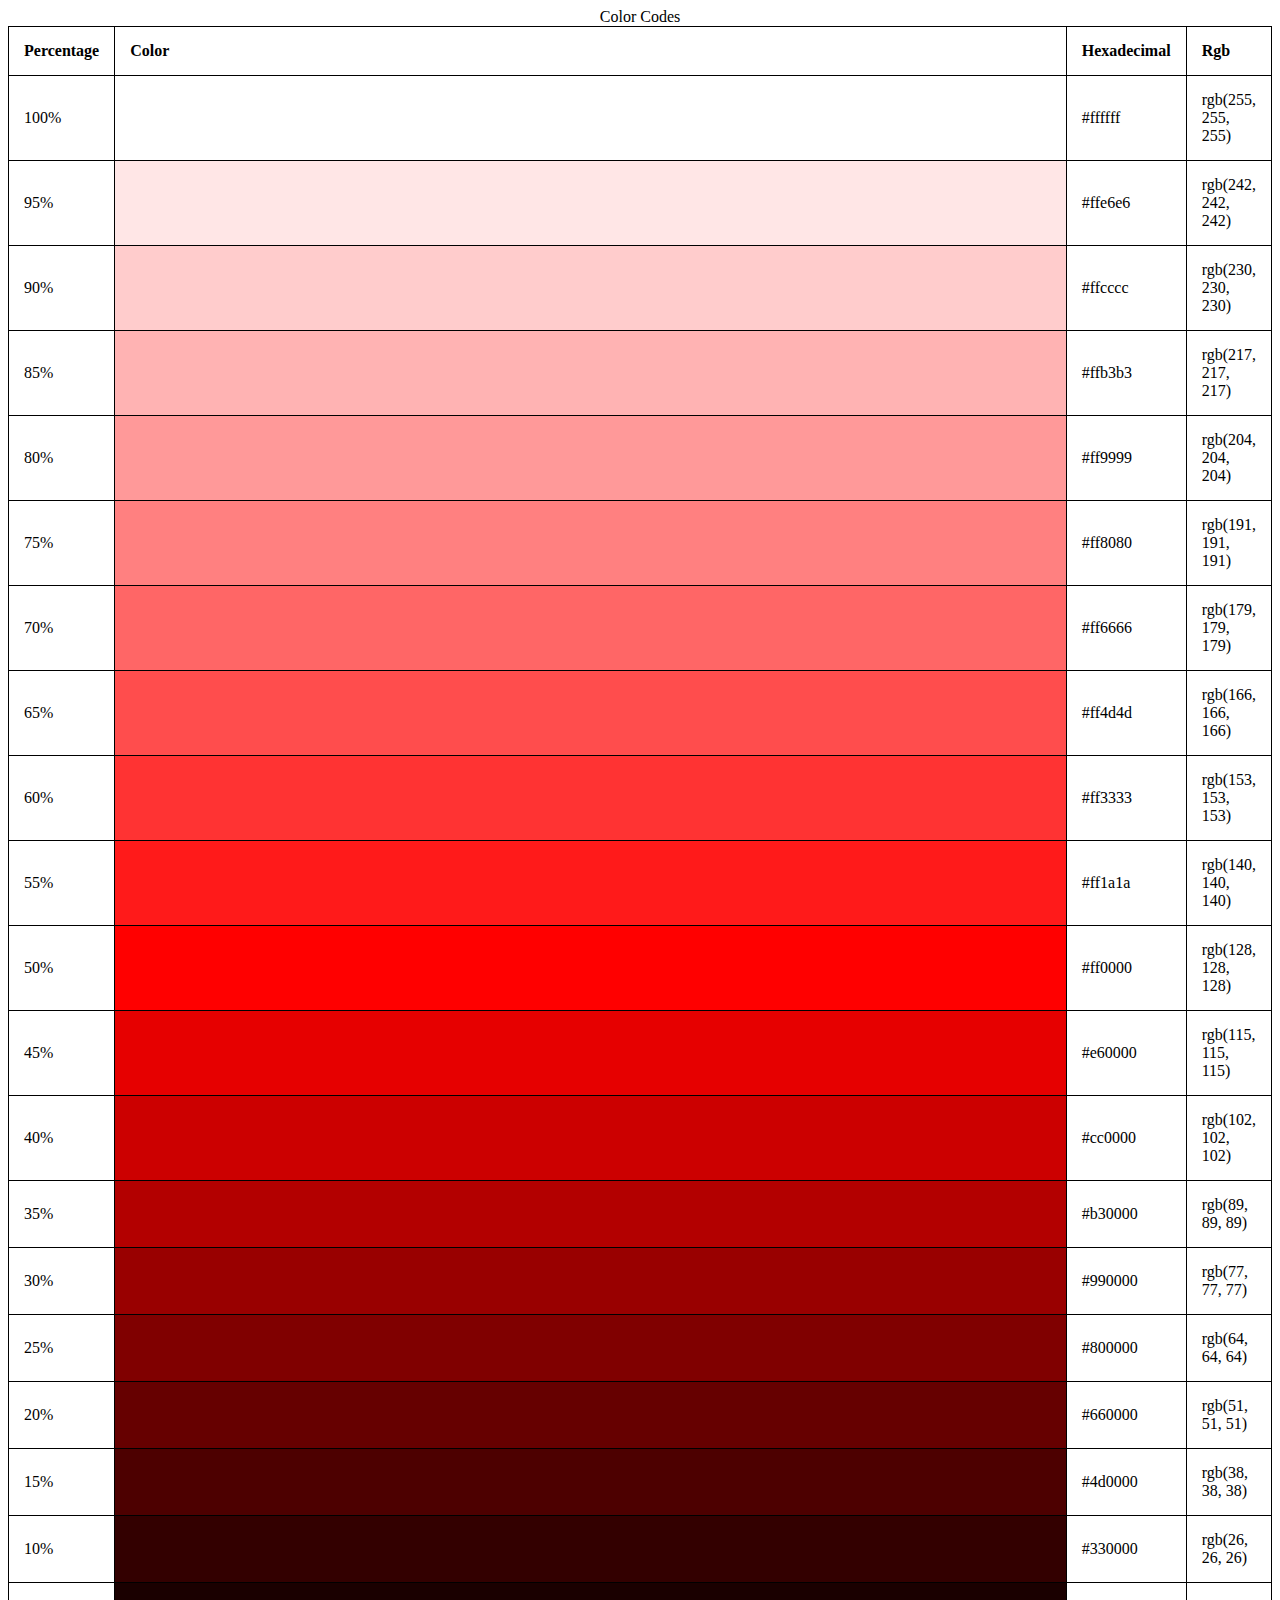
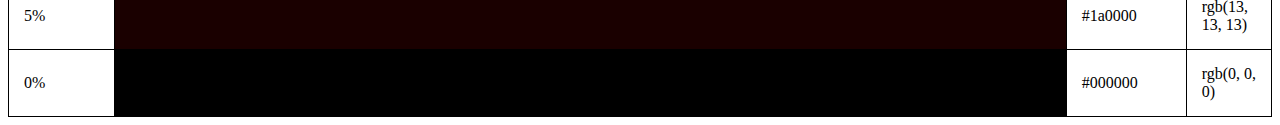
<file: table1.html>
<!DOCTYPE html>
<html lang="en" dir="ltr">
  <head>
    <meta charset="utf-8">
    <title>ColorIt!</title>
    <link rel="stylesheet" href="t1.css" />
  </head>
  <body>
    <table style="width:100%">
    <caption>Color Codes</caption>
  <tr>
    <th>Percentage</th>
    <th>Color</th>
    <th>Hexadecimal</th>
    <th>Rgb</th>
  </tr>
  <tr>
    <td>100%</td>
    <td id ="t01"></td>
    <td>#ffffff</td>
    <td>rgb(255, 255, 255)</td>
  </tr>
  <tr>
    <td >95%</td>
    <td id ="t02"></td>
    <td>#ffe6e6</td>
    <td>rgb(242, 242, 242)</td>
  </tr>
  <tr>
    <td>90%</td>
    <td id="t03"></td>
    <td> #ffcccc</td>
    <td>rgb(230, 230, 230)</td>
  </tr>
  <tr>
    <td>85%</td>
    <td id="t04"></td>
    <td> #ffb3b3</td>
    <td>rgb(217, 217, 217)</td>
  </tr>
  <tr>
    <td>80%</td>
    <td id="t05"></td>
    <td> #ff9999</td>
    <td>rgb(204, 204, 204)</td>
  </tr>
  <tr>
    <td>75%</td>
    <td id="t06"></td>
    <td> #ff8080</td>
    <td>rgb(191, 191, 191)</td>
  </tr>
  <tr>
    <td>70%</td>
    <td id="t07"></td>
    <td> #ff6666</td>
    <td>rgb(179, 179, 179)</td>
  </tr>
  <tr>
    <td>65%</td>
    <td id="t08"></td>
    <td>#ff4d4d</td>
    <td>rgb(166, 166, 166)</td>
  </tr>
  <tr>
    <td>60%</td>
    <td id="t09"></td>
    <td> #ff3333</td>
    <td>rgb(153, 153, 153)</td>
  </tr>
  <tr>
    <td>55%</td>
    <td id="t010"></td>
    <td> #ff1a1a</td>
    <td>rgb(140, 140, 140)</td>
  </tr>
  <tr>
    <td>50%</td>
    <td id="t011"></td>
    <td> #ff0000</td>
    <td>rgb(128, 128, 128)</td>
  </tr>
  <tr>
    <td>45%</td>
    <td id="t012"></td>
    <td>#e60000</td>
    <td>rgb(115, 115, 115)</td>
  </tr>
  <tr>
    <td>40%</td>
    <td id="t013"></td>
    <td> #cc0000</td>
    <td>rgb(102, 102, 102)</td>
  </tr>
  <tr>
    <td>35%</td>
    <td id="t014"></td>
    <td> #b30000</td>
    <td>rgb(89, 89, 89)</td>
  </tr>
  <tr>
    <td>30%</td>
    <td id="t015"></td>
    <td> #990000</td>
    <td>rgb(77, 77, 77)</td>
  </tr>
  <tr>
    <td>25%</td>
    <td id="t016"></td>
    <td>#800000</td>
    <td>rgb(64, 64, 64)</td>
  </tr>
  <tr>
    <td>20%</td>
    <td id="t017"></td>
    <td>#660000</td>
    <td>rgb(51, 51, 51)</td>
  </tr>
  <tr>
    <td>15%</td>
    <td id="t018"></td>
    <td>#4d0000</td>
    <td>rgb(38, 38, 38)</td>
  </tr>
  <tr>
    <td>10%</td>
    <td id="t019"></td>
    <td>  #330000</td>
    <td>rgb(26, 26, 26)</td>
  </tr>
  <tr>
    <td>5%</td>
    <td id="t020"></td>
    <td> #1a0000</td>
    <td>rgb(13, 13, 13)</td>
  </tr>

    <tr>
      <td>0%</td>
      <td id="t021"></td>
      <td> #000000</td>
      <td>rgb(0, 0, 0)</td>
    </tr>

</table>

  </body>
</html>
</file>
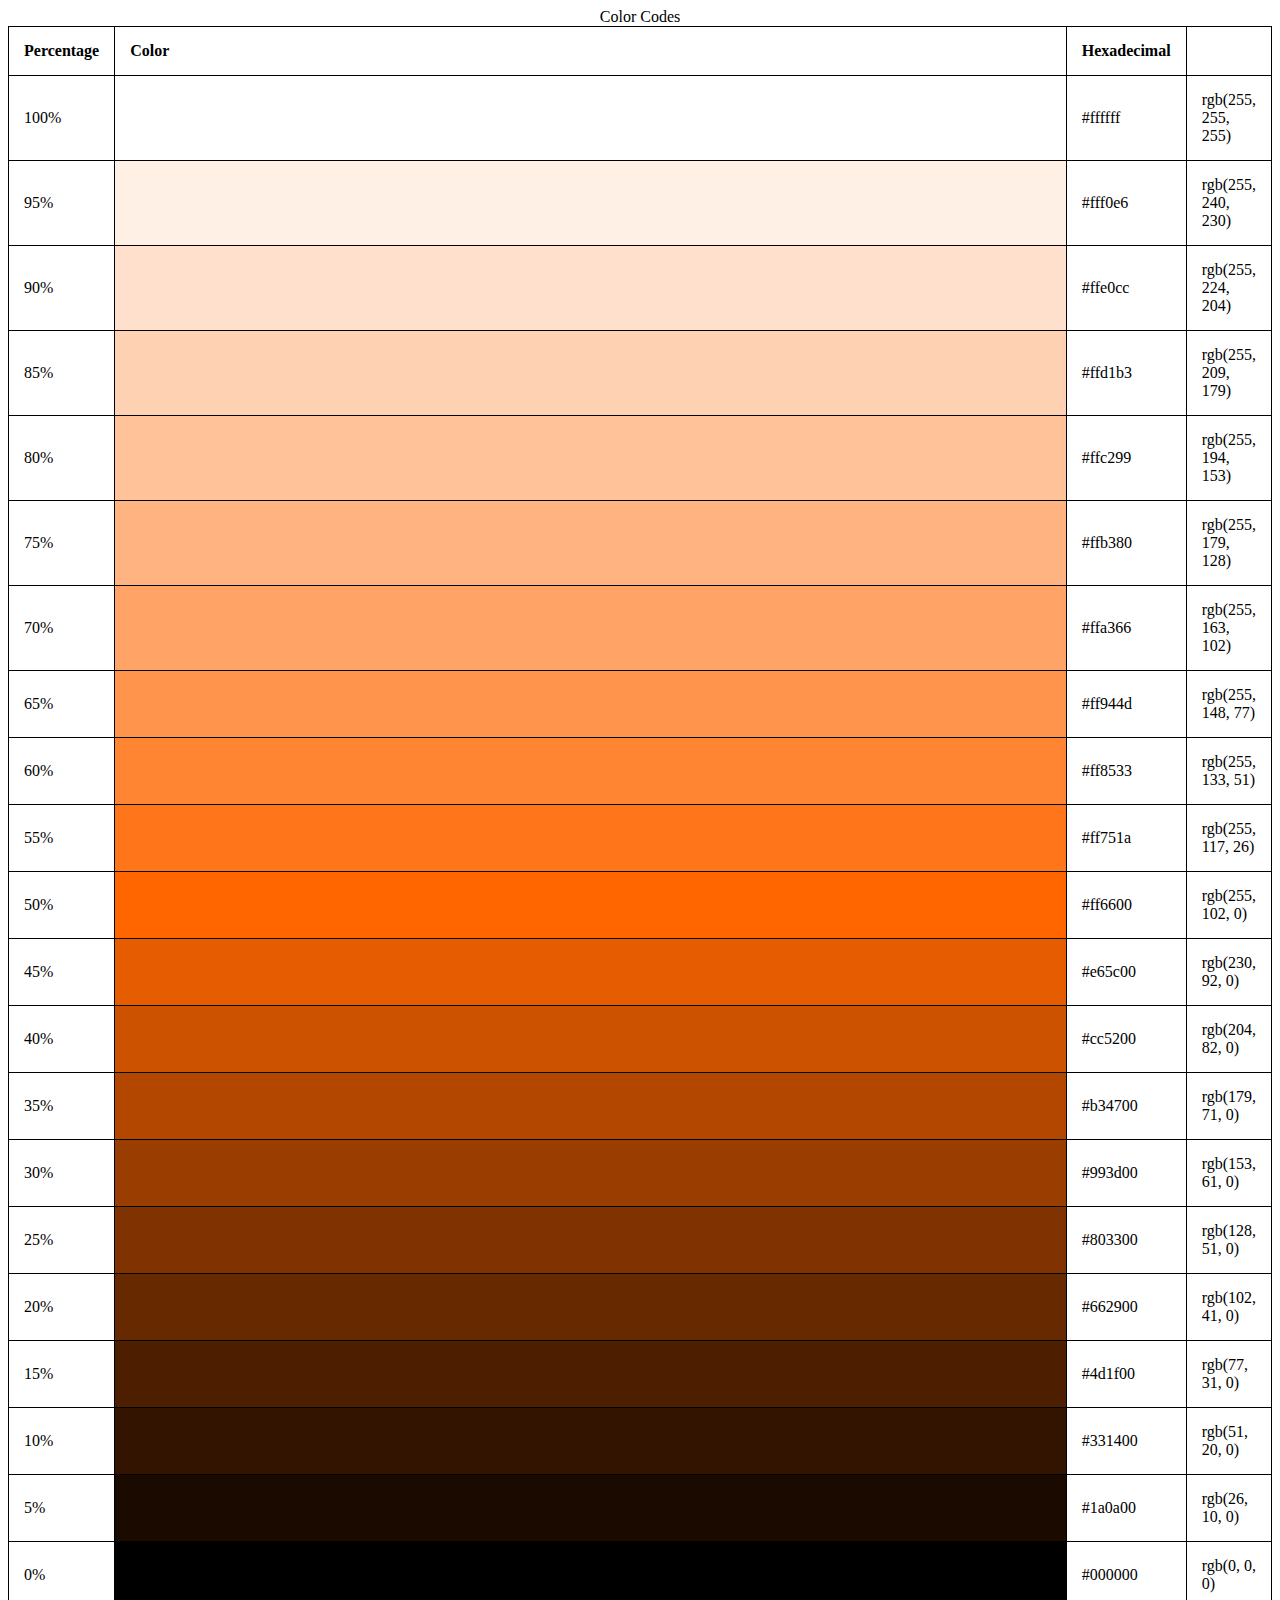
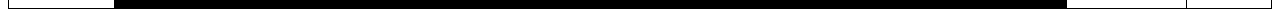
<file: table2.html>
<!DOCTYPE html>
<html lang="en" dir="ltr">
  <head>
    <meta charset="utf-8">
    <title>ColorIt!</title>
    <link rel="stylesheet" href="t2.css" />
  </head>
  <body>
    <table style="width:100%">
    <caption>Color Codes</caption>
  <tr>
    <th>Percentage</th>
    <th>Color</th>
    <th>Hexadecimal</th>
  </tr>
  <tr>
    <td>100%</td>
    <td id ="t01"></td>
    <td>#ffffff</td>
    <td>rgb(255, 255, 255)</td>
  </tr>
  <tr>
    <td >95%</td>
    <td id ="t02"></td>
    <td>#fff0e6</td>
    <td>rgb(255, 240, 230)</td>
  </tr>
  <tr>
    <td>90%</td>
    <td id="t03"></td>
    <td> #ffe0cc</td>
    <td>rgb(255, 224, 204)</td>
  </tr>
  <tr>
    <td>85%</td>
    <td id="t04"></td>
    <td>  #ffd1b3</td>
    <td>rgb(255, 209, 179)</td>
  </tr>
  <tr>
    <td>80%</td>
    <td id="t05"></td>
    <td> #ffc299</td>
    <td>rgb(255, 194, 153)</td>
  </tr>
  <tr>
    <td>75%</td>
    <td id="t06"></td>
    <td> #ffb380</td>
    <td>rgb(255, 179, 128)</td>
  </tr>
  <tr>
    <td>70%</td>
    <td id="t07"></td>
    <td> #ffa366</td>
    <td>rgb(255, 163, 102)</td>
  </tr>
  <tr>
    <td>65%</td>
    <td id="t08"></td>
    <td>#ff944d</td>
    <td>rgb(255, 148, 77)</td>
  </tr>
  <tr>
    <td>60%</td>
    <td id="t09"></td>
    <td> #ff8533</td>
    <td>rgb(255, 133, 51)</td>
  </tr>
  <tr>
    <td>55%</td>
    <td id="t010"></td>
    <td> #ff751a</td>
    <td>rgb(255, 117, 26)</td>
  </tr>
  <tr>
    <td>50%</td>
    <td id="t011"></td>
    <td> #ff6600</td>
    <td>rgb(255, 102, 0)</td>
  </tr>
  <tr>
    <td>45%</td>
    <td id="t012"></td>
    <td>#e65c00</td>
    <td>rgb(230, 92, 0)</td>
  </tr>
  <tr>
    <td>40%</td>
    <td id="t013"></td>
    <td> #cc5200</td>
    <td>rgb(204, 82, 0)</td>
  </tr>
  <tr>
    <td>35%</td>
    <td id="t014"></td>
    <td> #b34700</td>
    <td>rgb(179, 71, 0)</td>
  </tr>
  <tr>
    <td>30%</td>
    <td id="t015"></td>
    <td>#993d00</td>
    <td>rgb(153, 61, 0)</td>
  </tr>
  <tr>
    <td>25%</td>
    <td id="t016"></td>
    <td> #803300</td>
    <td>rgb(128, 51, 0)</td>
  </tr>
  <tr>
    <td>20%</td>
    <td id="t017"></td>
    <td> #662900</td>
    <td>rgb(102, 41, 0)</td>
  </tr>
  <tr>
    <td>15%</td>
    <td id="t018"></td>
    <td>#4d1f00</td>
    <td>rgb(77, 31, 0)</td>
  </tr>
  <tr>
    <td>10%</td>
    <td id="t019"></td>
    <td>  #331400</td>
    <td>rgb(51, 20, 0)</td>
  </tr>
  <tr>
    <td>5%</td>
    <td id="t020"></td>
    <td>#1a0a00</td>
    <td>rgb(26, 10, 0)</td>
  </tr>

    <tr>
      <td>0%</td>
      <td id="t021"></td>
      <td> #000000</td>
      
      <td>rgb(0, 0, 0)</td>
    </tr>

</table>

  </body>
</html>
</file>
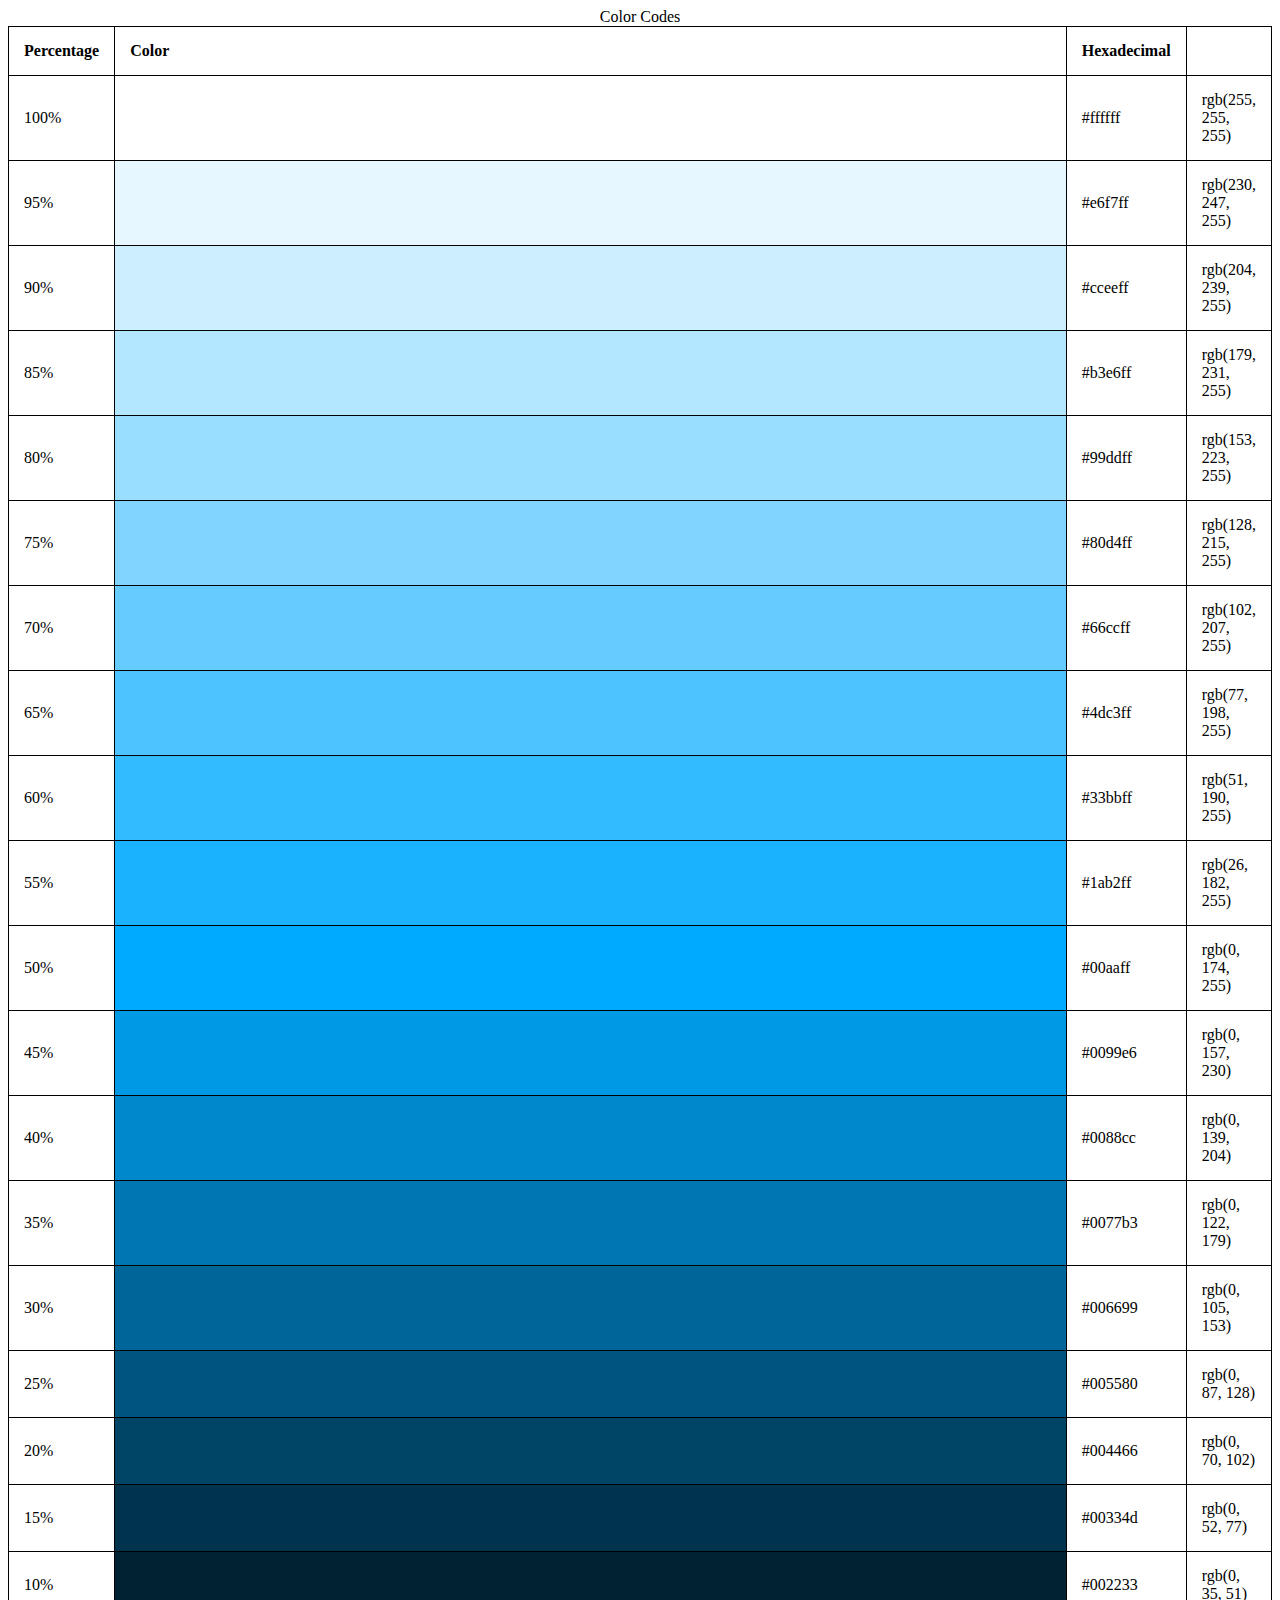
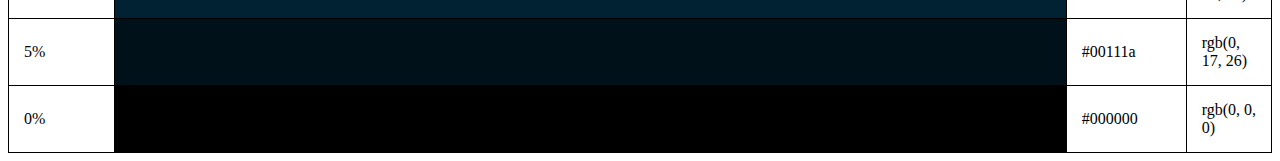
<file: table3.html>
<!DOCTYPE html>
<html lang="en" dir="ltr">
  <head>
    <meta charset="utf-8">
    <title>ColorIt!</title>
    <link rel="stylesheet" href="t3.css" />
  </head>
  <body>
    <table style="width:100%">
    <caption>Color Codes</caption>
  <tr>
    <th>Percentage</th>
    <th>Color</th>
    <th>Hexadecimal</th>
  </tr>
  <tr>
    <td>100%</td>
    <td id ="t01"></td>
    <td>#ffffff</td>
    <td>rgb(255, 255, 255)</td>
  </tr>
  <tr>
    <td >95%</td>
    <td id ="t02"></td>
    <td>#e6f7ff</td>
    <td>rgb(230, 247, 255)</td>
  </tr>
  <tr>
    <td>90%</td>
    <td id="t03"></td>
    <td>#cceeff</td>
    <td>rgb(204, 239, 255)</td>
  </tr>
  <tr>
    <td>85%</td>
    <td id="t04"></td>
    <td> #b3e6ff</td>
    <td>rgb(179, 231, 255)</td>
  </tr>
  <tr>
    <td>80%</td>
    <td id="t05"></td>
    <td>#99ddff</td>
    <td>rgb(153, 223, 255)</td>
  </tr>
  <tr>
    <td>75%</td>
    <td id="t06"></td>
    <td>#80d4ff</td>
    <td>rgb(128, 215, 255)</td>
  </tr>
  <tr>
    <td>70%</td>
    <td id="t07"></td>
    <td> #66ccff</td>
    <td>rgb(102, 207, 255)</td>
  </tr>
  <tr>
    <td>65%</td>
    <td id="t08"></td>
    <td>#4dc3ff</td>
    <td>rgb(77, 198, 255)</td>
  </tr>
  <tr>
    <td>60%</td>
    <td id="t09"></td>
    <td> #33bbff</td>
    <td>rgb(51, 190, 255)</td>
  </tr>
  <tr>
    <td>55%</td>
    <td id="t010"></td>
    <td>  #1ab2ff</td>
    <td>rgb(26, 182, 255)</td>
  </tr>
  <tr>
    <td>50%</td>
    <td id="t011"></td>
    <td> #00aaff</td>
    <td>rgb(0, 174, 255)</td>
  </tr>
  <tr>
    <td>45%</td>
    <td id="t012"></td>
    <td> #0099e6</td>
    <td>rgb(0, 157, 230)</td>
  </tr>
  <tr>
    <td>40%</td>
    <td id="t013"></td>
    <td> #0088cc</td>
    <td>rgb(0, 139, 204)</td>
  </tr>
  <tr>
    <td>35%</td>
    <td id="t014"></td>
    <td>  #0077b3</td>
    <td>rgb(0, 122, 179)</td>
  </tr>
  <tr>
    <td>30%</td>
    <td id="t015"></td>
    <td>#006699</td>
    <td>rgb(0, 105, 153)</td>
  </tr>
  <tr>
    <td>25%</td>
    <td id="t016"></td>
    <td> #005580</td>
    <td>rgb(0, 87, 128)</td>
  </tr>
  <tr>
    <td>20%</td>
    <td id="t017"></td>
    <td>#004466</td>
    <td>rgb(0, 70, 102)</td>
  </tr>
  <tr>
    <td>15%</td>
    <td id="t018"></td>
    <td>#00334d</td>
    <td>rgb(0, 52, 77)</td>
  </tr>
  <tr>
    <td>10%</td>
    <td id="t019"></td>
    <td> #002233</td>
    <td>rgb(0, 35, 51)</td>
  </tr>
  <tr>
    <td>5%</td>
    <td id="t020"></td>
    <td>#00111a</td>
    <td>rgb(0, 17, 26)</td>
  </tr>

    <tr>
      <td>0%</td>
      <td id="t021"></td>
      <td> #000000</td>
      <td>rgb(0, 0, 0)</td>

    </tr>

</table>

  </body>
</html>
</file>
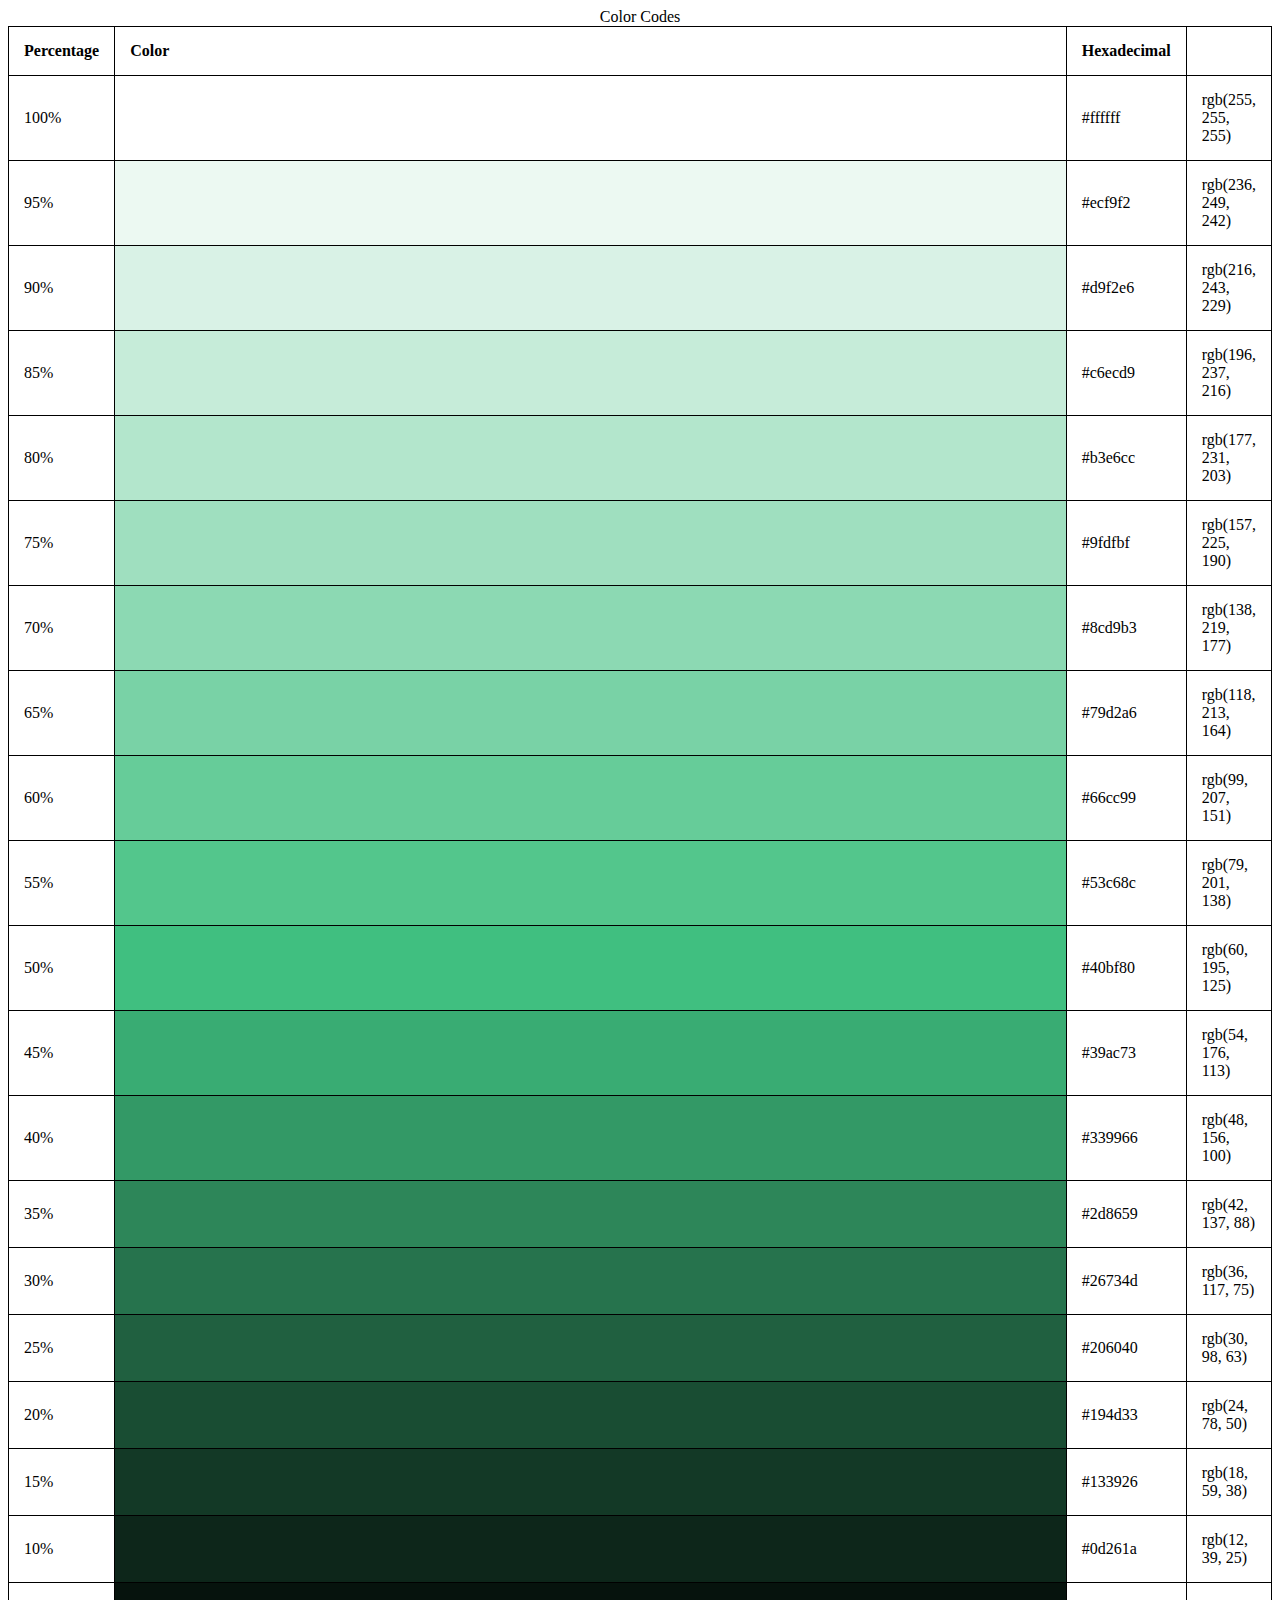
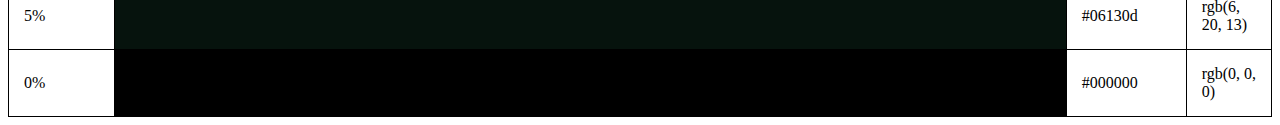
<file: table4.html>
<!DOCTYPE html>
<html lang="en" dir="ltr">
  <head>
    <meta charset="utf-8">
    <title>ColorIt!</title>
    <link rel="stylesheet" href="t4.css" />
  </head>
  <body>
    <table style="width:100%">
    <caption>Color Codes</caption>
  <tr>
    <th>Percentage</th>
    <th>Color</th>
    <th>Hexadecimal</th>
  </tr>
  <tr>
    <td>100%</td>
    <td id ="t01"></td>
    <td>#ffffff</td>
    <td>rgb(255, 255, 255)</td>
  </tr>
  <tr>
    <td >95%</td>
    <td id ="t02"></td>
    <td>#ecf9f2</td>
    <td>rgb(236, 249, 242)</td>
  </tr>
  <tr>
    <td>90%</td>
    <td id="t03"></td>
    <td>#d9f2e6</td>
    <td>rgb(216, 243, 229)</td>
  </tr>
  <tr>
    <td>85%</td>
    <td id="t04"></td>
    <td>  #c6ecd9</td>
    <td>rgb(196, 237, 216)</td>
  </tr>
  <tr>
    <td>80%</td>
    <td id="t05"></td>
    <td>#b3e6cc</td>
    <td>rgb(177, 231, 203)</td>
  </tr>
  <tr>
    <td>75%</td>
    <td id="t06"></td>
    <td> #9fdfbf</td>
    <td>rgb(157, 225, 190)</td>
  </tr>
  <tr>
    <td>70%</td>
    <td id="t07"></td>
    <td> #8cd9b3</td>
    <td>rgb(138, 219, 177)</td>
  </tr>
  <tr>
    <td>65%</td>
    <td id="t08"></td>
    <td>#79d2a6</td>
    <td>rgb(118, 213, 164)</td>
  </tr>
  <tr>
    <td>60%</td>
    <td id="t09"></td>
    <td> #66cc99</td>
    <td>rgb(99, 207, 151)</td>
  </tr>
  <tr>
    <td>55%</td>
    <td id="t010"></td>
    <td> #53c68c</td>
    <td>rgb(79, 201, 138)</td>
  </tr>
  <tr>
    <td>50%</td>
    <td id="t011"></td>
    <td>#40bf80</td>
    <td>rgb(60, 195, 125)</td>

  </tr>
  <tr>
    <td>45%</td>
    <td id="t012"></td>
    <td> #39ac73</td>
    <td>rgb(54, 176, 113)</td>

  </tr>
  <tr>
    <td>40%</td>
    <td id="t013"></td>
    <td>#339966</td>
    <td>rgb(48, 156, 100)</td>

  </tr>
  <tr>
    <td>35%</td>
    <td id="t014"></td>
    <td> #2d8659</td>
    <td>rgb(42, 137, 88)</td>
  </tr>
  <tr>
    <td>30%</td>
    <td id="t015"></td>
    <td>#26734d</td>
    <td>rgb(36, 117, 75)</td>
  </tr>
  <tr>
    <td>25%</td>
    <td id="t016"></td>
    <td>#206040</td>
    <td>rgb(30, 98, 63)</td>
  </tr>
  <tr>
    <td>20%</td>
    <td id="t017"></td>
    <td>#194d33</td>
    <td>rgb(24, 78, 50)</td>
  </tr>
  <tr>
    <td>15%</td>
    <td id="t018"></td>
    <td>#133926</td>
    <td>rgb(18, 59, 38)</td>
  </tr>
  <tr>
    <td>10%</td>
    <td id="t019"></td>
    <td> #0d261a</td>
    <td>rgb(12, 39, 25)</td>
  </tr>
  <tr>
    <td>5%</td>
    <td id="t020"></td>
    <td>#06130d</td>
    <td>rgb(6, 20, 13)</td>
  </tr>

    <tr>
      <td>0%</td>
      <td id="t021"></td>
      <td>#000000</td>
      <td>rgb(0, 0, 0)</td>
    </tr>

</table>

  </body>
</html>
</file>
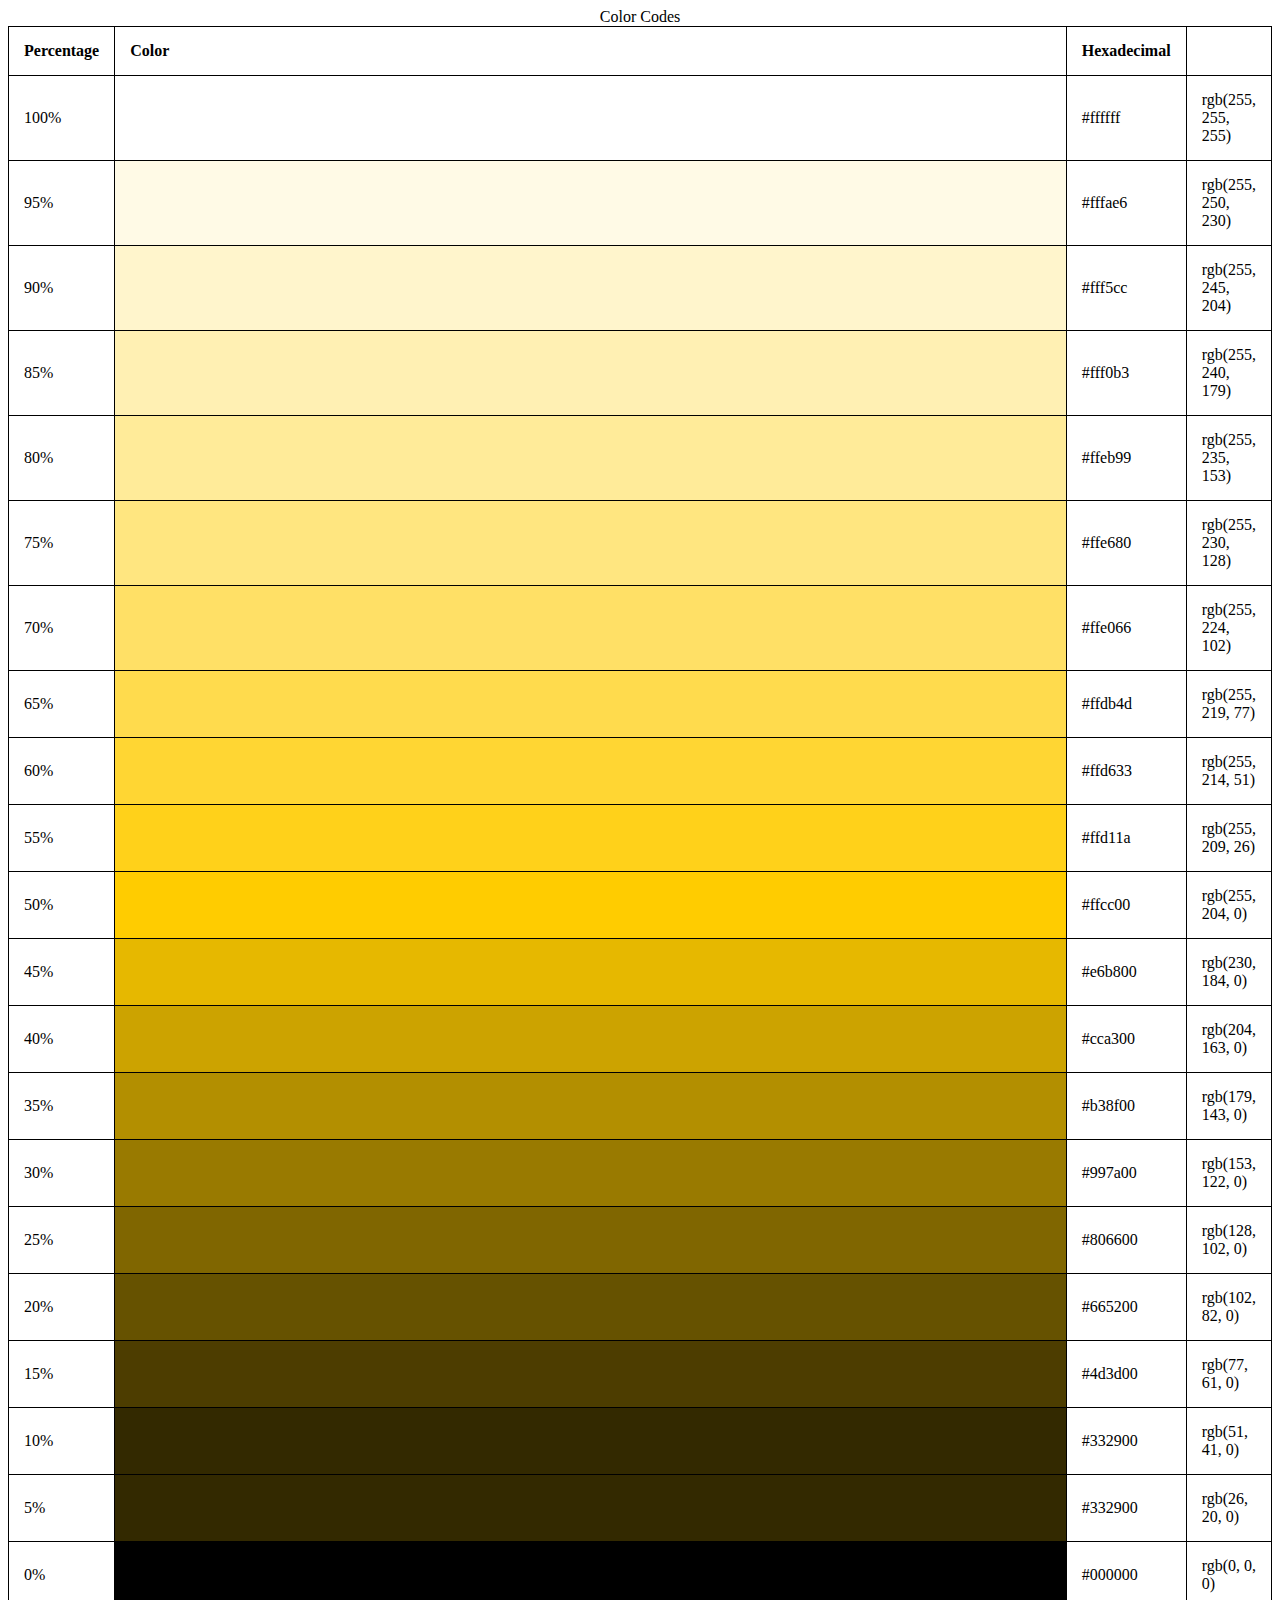
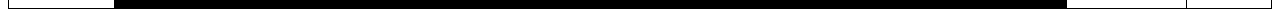
<file: table5.html>
<!DOCTYPE html>
<html lang="en" dir="ltr">
  <head>
    <meta charset="utf-8">
    <title>ColorIt!</title>
    <link rel="stylesheet" href="t5.css" />
  </head>
  <body>
    <table style="width:100%">
    <caption>Color Codes</caption>
  <tr>
    <th>Percentage</th>
    <th>Color</th>
    <th>Hexadecimal</th>
  </tr>
  <tr>
    <td>100%</td>
    <td id ="t01"></td>
    <td>#ffffff</td>
    <td>rgb(255, 255, 255)</td>
  </tr>
  <tr>
    <td >95%</td>
    <td id ="t02"></td>
    <td>#fffae6</td>
    <td>rgb(255, 250, 230)</td>
  </tr>
  <tr>
    <td>90%</td>
    <td id="t03"></td>
    <td>#fff5cc</td>
    <td>rgb(255, 245, 204)</td>
  </tr>
  <tr>
    <td>85%</td>
    <td id="t04"></td>
    <td>  #fff0b3</td>
    <td>rgb(255, 240, 179)</td>
  </tr>
  <tr>
    <td>80%</td>
    <td id="t05"></td>
    <td>#ffeb99</td>
    <td>rgb(255, 235, 153)</td>
  </tr>
  <tr>
    <td>75%</td>
    <td id="t06"></td>
    <td> #ffe680</td>
    <td>rgb(255, 230, 128)</td>
  </tr>
  <tr>
    <td>70%</td>
    <td id="t07"></td>
    <td> #ffe066</td>
    <td>rgb(255, 224, 102)</td>
  </tr>
  <tr>
    <td>65%</td>
    <td id="t08"></td>
    <td>#ffdb4d</td>
    <td>rgb(255, 219, 77)</td>
  </tr>
  <tr>
    <td>60%</td>
    <td id="t09"></td>
    <td>#ffd633</td>
    <td>rgb(255, 214, 51)</td>
  </tr>
  <tr>
    <td>55%</td>
    <td id="t010"></td>
    <td>#ffd11a</td>
    <td>rgb(255, 209, 26)</td>
  </tr>
  <tr>
    <td>50%</td>
    <td id="t011"></td>
    <td>#ffcc00</td>
    <td>rgb(255, 204, 0)</td>
  </tr>
  <tr>
    <td>45%</td>
    <td id="t012"></td>
    <td>#e6b800</td>
    <td>rgb(230, 184, 0)</td>
  </tr>
  <tr>
    <td>40%</td>
    <td id="t013"></td>
    <td>#cca300</td>
    <td>rgb(204, 163, 0)</td>
  </tr>
  <tr>
    <td>35%</td>
    <td id="t014"></td>
    <td>#b38f00</td>
    <td>rgb(179, 143, 0)</td>
  </tr>
  <tr>
    <td>30%</td>
    <td id="t015"></td>
    <td>#997a00</td>
    <td>rgb(153, 122, 0)</td>
  </tr>
  <tr>
    <td>25%</td>
    <td id="t016"></td>
    <td>#806600</td>
    <td>rgb(128, 102, 0)</td>
  </tr>
  <tr>
    <td>20%</td>
    <td id="t017"></td>
    <td>#665200</td>
    <td>rgb(102, 82, 0)</td>
  </tr>
  <tr>
    <td>15%</td>
    <td id="t018"></td>
    <td>#4d3d00</td>
    <td>rgb(77, 61, 0)</td>
  </tr>
  <tr>
    <td>10%</td>
    <td id="t019"></td>
    <td> #332900</td>
    <td>rgb(51, 41, 0)</td>
  </tr>
  <tr>
    <td>5%</td>
    <td id="t020"></td>
    <td>#332900</td>
    <td>rgb(26, 20, 0)</td>
  </tr>

    <tr>
      <td>0%</td>
      <td id="t021"></td>
      <td>#000000</td>
      <td>rgb(0, 0, 0)</td>
    </tr>

</table>

  </body>
</html>
</file>
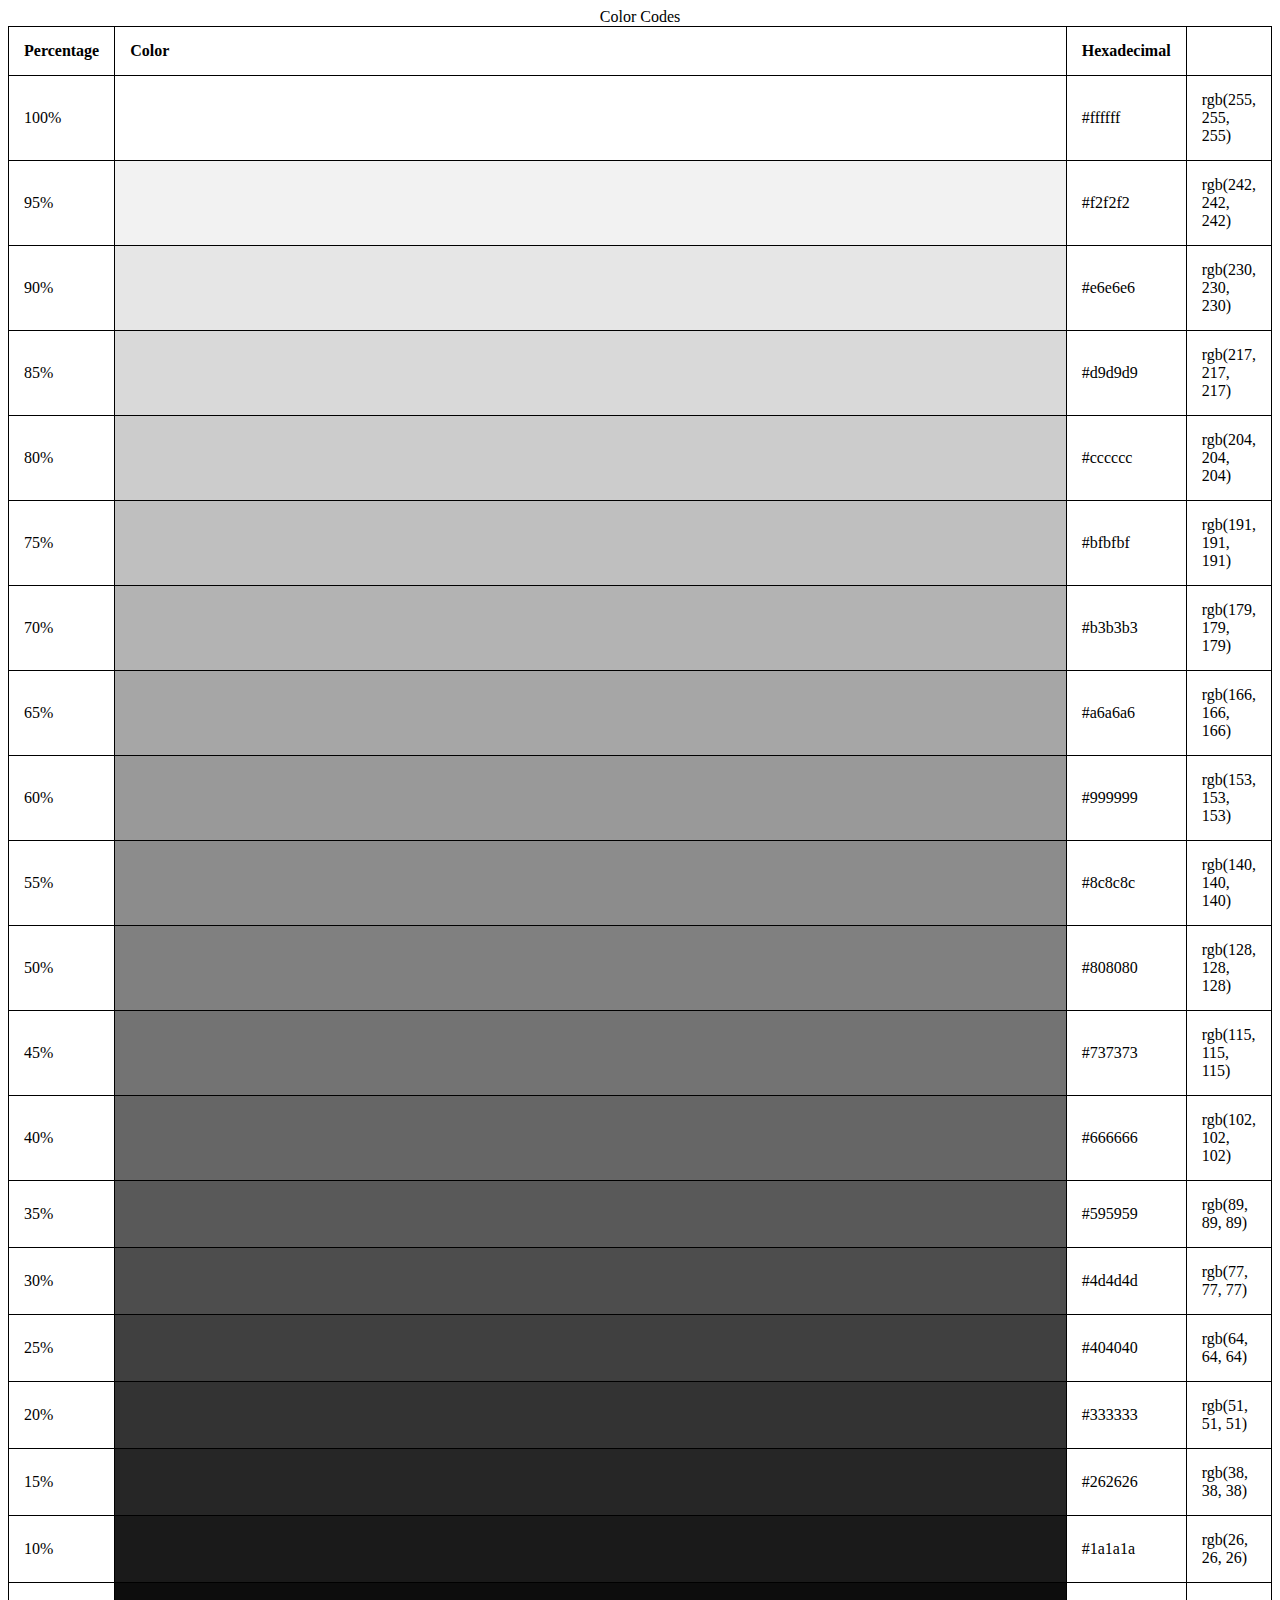
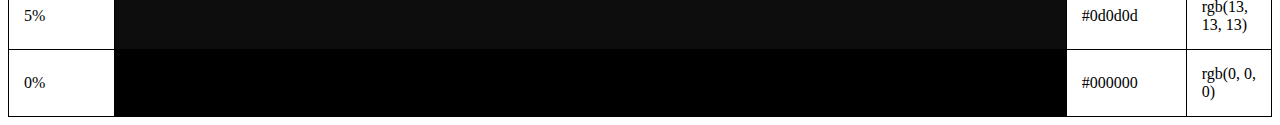
<file: table6.html>
<!DOCTYPE html>
<html lang="en" dir="ltr">
  <head>
    <meta charset="utf-8">
    <title>ColorIt!</title>
    <link rel="stylesheet" href="t6.css" />
  </head>
  <body>
    <table style="width:100%">
    <caption>Color Codes</caption>
  <tr>
    <th>Percentage</th>
    <th>Color</th>
    <th>Hexadecimal</th>
  </tr>
  <tr>
    <td>100%</td>
    <td id ="t01"></td>
    <td>#ffffff</td>
    <td>rgb(255, 255, 255)</td>
  </tr>
  <tr>
    <td >95%</td>
    <td id ="t02"></td>
    <td>#f2f2f2</td>
    <td>rgb(242, 242, 242)</td>
  </tr>
  <tr>
    <td>90%</td>
    <td id="t03"></td>
    <td>#e6e6e6</td>
    <td>rgb(230, 230, 230)</td>
  </tr>
  <tr>
    <td>85%</td>
    <td id="t04"></td>
    <td>#d9d9d9</td>
    <td>rgb(217, 217, 217)</td>
  </tr>
  <tr>
    <td>80%</td>
    <td id="t05"></td>
    <td>#cccccc</td>
    <td>rgb(204, 204, 204)</td>
  </tr>
  <tr>
    <td>75%</td>
    <td id="t06"></td>
    <td>#bfbfbf</td>
    <td>rgb(191, 191, 191)</td>
  </tr>
  <tr>
    <td>70%</td>
    <td id="t07"></td>
    <td> #b3b3b3</td>
    <td>rgb(179, 179, 179)</td>
  </tr>
  <tr>
    <td>65%</td>
    <td id="t08"></td>
    <td>#a6a6a6</td>
    <td>rgb(166, 166, 166)</td>
  </tr>
  <tr>
    <td>60%</td>
    <td id="t09"></td>
    <td>#999999</td>
    <td>rgb(153, 153, 153)</td>
  </tr>
  <tr>
    <td>55%</td>
    <td id="t010"></td>
    <td>#8c8c8c</td>
    <td>rgb(140, 140, 140)</td>
  </tr>
  <tr>
    <td>50%</td>
    <td id="t011"></td>
    <td>#808080</td>
    <td>rgb(128, 128, 128)</td>
  </tr>
  <tr>
    <td>45%</td>
    <td id="t012"></td>
    <td>#737373</td>
    <td>rgb(115, 115, 115)</td>
  </tr>
  <tr>
    <td>40%</td>
    <td id="t013"></td>
    <td>#666666</td>
    <td>rgb(102, 102, 102)</td>
  </tr>
  <tr>
    <td>35%</td>
    <td id="t014"></td>
    <td>#595959</td>
    <td>rgb(89, 89, 89)</td>
  </tr>
  <tr>
    <td>30%</td>
    <td id="t015"></td>
    <td>#4d4d4d</td>
    <td>rgb(77, 77, 77)</td>
  </tr>
  <tr>
    <td>25%</td>
    <td id="t016"></td>
    <td>#404040</td>
    <td>rgb(64, 64, 64)</td>
  </tr>
  <tr>
    <td>20%</td>
    <td id="t017"></td>
    <td>#333333</td>
    <td>rgb(51, 51, 51)</td>
  </tr>
  <tr>
    <td>15%</td>
    <td id="t018"></td>
    <td>#262626</td>
    <td>rgb(38, 38, 38)</td>
  </tr>
  <tr>
    <td>10%</td>
    <td id="t019"></td>
    <td>#1a1a1a</td>
    <td>rgb(26, 26, 26)</td>
  </tr>
  <tr>
    <td>5%</td>
    <td id="t020"></td>
    <td>#0d0d0d</td>
    <td>rgb(13, 13, 13)</td>
  </tr>

    <tr>
      <td>0%</td>
      <td id="t021"></td>
      <td>#000000</td>
      <td>rgb(0, 0, 0)</td>
    </tr>

</table>

  </body>
</html>
</file>
<file: t1.css>
table, th, td {
  border: 1px solid black;
  border-collapse: collapse;
}
th, td {
  padding: 15px;
   
}
th {
  text-align: left;
     
}
table {
  border-spacing: 5px;
}
td#t01 {
  width: 100%;
  background-color: #ffffff;
}
td#t02 {
  width: 100%;
  background-color: #ffe6e6;
}
td#t03 {
  width: 100%;
  background-color: #ffcccc;
}
td#t04 {
  width: 100%;
  background-color: #ffb3b3;
}
td#t05{
  width: 100%;
  background-color: #ff9999;
}
td#t06{
  width: 100%;
  background-color: #ff8080;
}
td#t07{
  width: 100%;
  background-color: #ff6666;
}
td#t08{
  width: 100%;
  background-color: #ff4d4d;
}
td#t09{
  width: 100%;
  background-color: #ff3333;
}
td#t010{
  width: 100%;
  background-color: #ff1a1a;
}
td#t011{
  width: 100%;
  background-color: #ff0000;
}
td#t012{
  width: 100%;
  background-color:#e60000;
}
td#t013{
  width: 100%;
  background-color: #cc0000;
}
td#t014{
  width: 100%;
  background-color: #b30000;
}
td#t015{
  width: 100%;
  background-color: #990000;
}
td#t016{
  width: 100%;
  background-color:#800000;
}
td#t017{
  width: 100%;
  background-color: #660000;
}
td#t018{
  width: 100%;
  background-color: #4d0000;
}
td#t019{
  width: 100%;
  background-color:  #330000;
}
td#t020{
  width: 100%;
  background-color:  #1a0000;
}
td#t021{
  width: 100%;
  background-color:  #000000;
}
</file>
<file: t2.css>
table, th, td {
  border: 1px solid black;
  border-collapse: collapse;
}
th, td {
  padding: 15px;
}
th {
  text-align: left;
}
table {
  border-spacing: 5px;
}
td#t01 {
  width: 100%;
  background-color: #ffffff;
}
td#t02 {
  width: 100%;
  background-color: #fff0e6;
}
td#t03 {
  width: 100%;
  background-color: #ffe0cc;
}
td#t04 {
  width: 100%;
  background-color: #ffd1b3;
}
td#t05{
  width: 100%;
  background-color: #ffc299;
}
td#t06{
  width: 100%;
  background-color: #ffb380;
}
td#t07{
  width: 100%;
  background-color:#ffa366;
}
td#t08{
  width: 100%;
  background-color: #ff944d;
}
td#t09{
  width: 100%;
  background-color: #ff8533;
}
td#t010{
  width: 100%;
  background-color: #ff751a;
}
td#t011{
  width: 100%;
  background-color: #ff6600;
}
td#t012{
  width: 100%;
  background-color:#e65c00;
}
td#t013{
  width: 100%;
  background-color: #cc5200;
}
td#t014{
  width: 100%;
  background-color: #b34700;
}
td#t015{
  width: 100%;
  background-color: #993d00;
}
td#t016{
  width: 100%;
  background-color: #803300;
}
td#t017{
  width: 100%;
  background-color: #662900;
}
td#t018{
  width: 100%;
  background-color: #4d1f00;
}
td#t019{
  width: 100%;
  background-color:  #331400;
}
td#t020{
  width: 100%;
  background-color:  #1a0a00;
}
td#t021{
  width: 100%;
  background-color:  #000000;
}
</file>
<file: t3.css>
table, th, td {
  border: 1px solid black;
  border-collapse: collapse;
}
th, td {
  padding: 15px;
}
th {
  text-align: left;
}
table {
  border-spacing: 5px;
}
td#t01 {
  width: 100%;
  background-color: #ffffff;
}
td#t02 {
  width: 100%;
  background-color: #e6f7ff;
}
td#t03 {
  width: 100%;
  background-color: #cceeff;
}
td#t04 {
  width: 100%;
  background-color:#b3e6ff;
}
td#t05{
  width: 100%;
  background-color: #99ddff;
}
td#t06{
  width: 100%;
  background-color: #80d4ff;
}
td#t07{
  width: 100%;
  background-color:#66ccff;
}
td#t08{
  width: 100%;
  background-color: #4dc3ff;
}
td#t09{
  width: 100%;
  background-color: #33bbff;
}
td#t010{
  width: 100%;
  background-color: #1ab2ff;
}
td#t011{
  width: 100%;
  background-color:  #00aaff;
}
td#t012{
  width: 100%;
  background-color: #0099e6;
}
td#t013{
  width: 100%;
  background-color: #0088cc;
}
td#t014{
  width: 100%;
  background-color: #0077b3;
}
td#t015{
  width: 100%;
  background-color: #006699;
}
td#t016{
  width: 100%;
  background-color: #005580;
}
td#t017{
  width: 100%;
  background-color: #004466;
}
td#t018{
  width: 100%;
  background-color:#00334d;
}
td#t019{
  width: 100%;
  background-color: #002233;
}
td#t020{
  width: 100%;
  background-color:  #00111a;
}
td#t021{
  width: 100%;
  background-color:  #000000;
}
</file>
<file: t4.css>
table, th, td {
  border: 1px solid black;
  border-collapse: collapse;
}
th, td {
  padding: 15px;
}
th {
  text-align: left;
}
table {
  border-spacing: 5px;
}
td#t01 {
  width: 100%;
  background-color: #ffffff;
}
td#t02 {
  width: 100%;
  background-color:#ecf9f2;
}
td#t03 {
  width: 100%;
  background-color: #d9f2e6;
}
td#t04 {
  width: 100%;
  background-color: #c6ecd9;
}
td#t05{
  width: 100%;
  background-color:#b3e6cc;
}
td#t06{
  width: 100%;
  background-color:#9fdfbf;
}
td#t07{
  width: 100%;
  background-color:#8cd9b3;
}
td#t08{
  width: 100%;
  background-color: #79d2a6;
}
td#t09{
  width: 100%;
  background-color: #66cc99;
}
td#t010{
  width: 100%;
  background-color: #53c68c;
}
td#t011{
  width: 100%;
  background-color:#40bf80;
}
td#t012{
  width: 100%;
  background-color: #39ac73;
}
td#t013{
  width: 100%;
  background-color: #339966;
}
td#t014{
  width: 100%;
  background-color:#2d8659;
}
td#t015{
  width: 100%;
  background-color: #26734d;
}
td#t016{
  width: 100%;
  background-color:#206040;
}
td#t017{
  width: 100%;
  background-color: #194d33;
}
td#t018{
  width: 100%;
  background-color:#133926;
}
td#t019{
  width: 100%;
  background-color:#0d261a;
}
td#t020{
  width: 100%;
  background-color: #06130d;
}
td#t021{
  width: 100%;
  background-color:#000000;
}
</file>
<file: t5.css>
table, th, td {
  border: 1px solid black;
  border-collapse: collapse;
}
th, td {
  padding: 15px;
}
th {
  text-align: left;
}
table {
  border-spacing: 5px;
}
td#t01 {
  width: 100%;
  background-color: #ffffff;
}
td#t02 {
  width: 100%;
  background-color:#fffae6;
}
td#t03 {
  width: 100%;
  background-color:#fff5cc;
}
td#t04 {
  width: 100%;
  background-color: #fff0b3;
}
td#t05{
  width: 100%;
  background-color:#ffeb99;
}
td#t06{
  width: 100%;
  background-color:#ffe680;
}
td#t07{
  width: 100%;
  background-color:#ffe066;
}
td#t08{
  width: 100%;
  background-color:#ffdb4d;
}
td#t09{
  width: 100%;
  background-color:#ffd633;
}
td#t010{
  width: 100%;
  background-color:#ffd11a;
}
td#t011{
  width: 100%;
  background-color:#ffcc00;
}
td#t012{
  width: 100%;
  background-color:#e6b800;
}
td#t013{
  width: 100%;
  background-color:#cca300;
}
td#t014{
  width: 100%;
  background-color:#b38f00;
}
td#t015{
  width: 100%;
  background-color:#997a00;
}
td#t016{
  width: 100%;
  background-color:#806600;
}
td#t017{
  width: 100%;
  background-color: #665200;
}
td#t018{
  width: 100%;
  background-color:#4d3d00;
}
td#t019{
  width: 100%;
  background-color:#332900;
}
td#t020{
  width: 100%;
  background-color: #332900;
}
td#t021{
  width: 100%;
  background-color:#000000;
}
</file>
<file: t6.css>
table, th, td {
  border: 1px solid black;
  border-collapse: collapse;
}
th, td {
  padding: 15px;
}
th {
  text-align: left;
}
table {
  border-spacing: 5px;
}
td#t01 {
  width: 100%;
  background-color: #ffffff;
}
td#t02 {
  width: 100%;
  background-color: #f2f2f2;
}
td#t03 {
  width: 100%;
  background-color:#e6e6e6;
}
td#t04 {
  width: 100%;
  background-color:#d9d9d9;
}
td#t05{
  width: 100%;
  background-color: #cccccc;
}
td#t06{
  width: 100%;
  background-color:#bfbfbf;
}
td#t07{
  width: 100%;
  background-color:#b3b3b3;
}
td#t08{
  width: 100%;
  background-color:#a6a6a6;
}
td#t09{
  width: 100%;
  background-color:#999999;
}
td#t010{
  width: 100%;
  background-color:#8c8c8c;
}
td#t011{
  width: 100%;
  background-color:#808080;
}
td#t012{
  width: 100%;
  background-color:#737373;
}
td#t013{
  width: 100%;
  background-color:#666666;
}
td#t014{
  width: 100%;
  background-color:#595959;
}
td#t015{
  width: 100%;
  background-color:#4d4d4d;
}
td#t016{
  width: 100%;
  background-color:#404040;
}
td#t017{
  width: 100%;
  background-color:#333333;
}
td#t018{
  width: 100%;
  background-color:#262626;
}
td#t019{
  width: 100%;
  background-color:#1a1a1a;
}
td#t020{
  width: 100%;
  background-color:#0d0d0d;
}
td#t021{
  width: 100%;
  background-color:  #000000;
}
</file>
